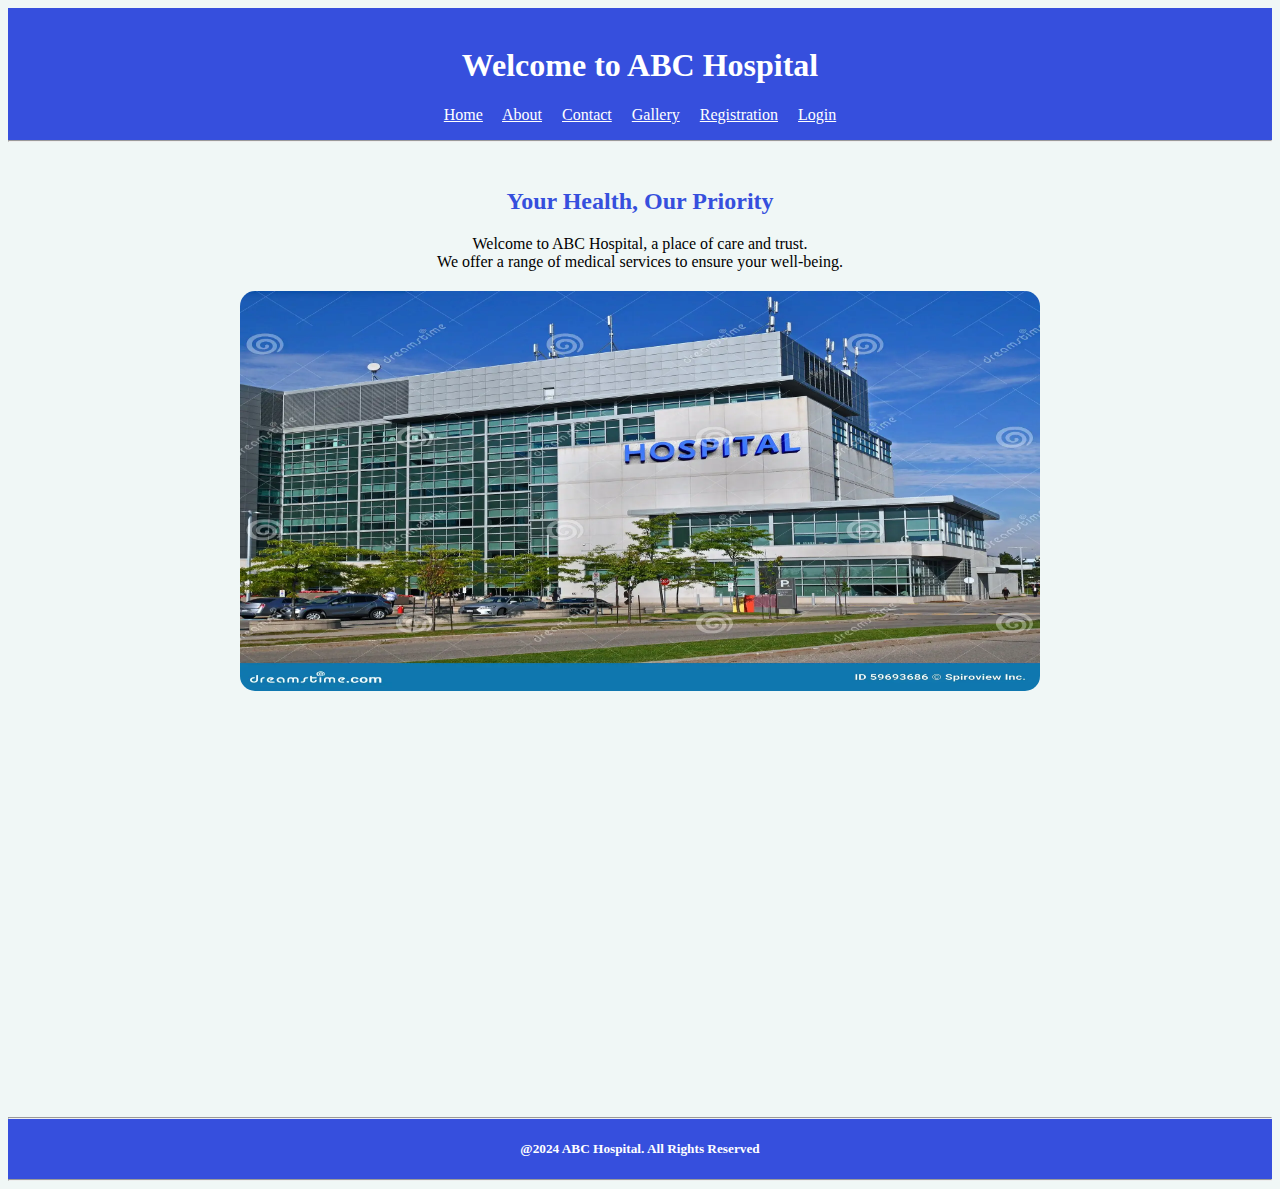
<file: index.html>
<!DOCTYPE html>
<html lang="en">

<head>
    <meta name="viewport" content="width=device-width, initial-scale=1.0">
    <title>Homepage</title>
    <link rel="stylesheet" href="style.css">
</head>

<body>
    <header class="class1">
        <br><center>
        <h1><strong>Welcome to ABC Hospital</strong></h1>
        <p>
            <a href="#">Home</a>&nbsp;&nbsp;&nbsp;&nbsp;
            <a href="about.html">About</a>&nbsp;&nbsp;&nbsp;&nbsp;
            <a href="contact.html">Contact</a>&nbsp;&nbsp;&nbsp;&nbsp;
            <a href="gallery.html">Gallery</a>&nbsp;&nbsp;&nbsp;&nbsp;
            <a href="registration.html">Registration</a>&nbsp;&nbsp;&nbsp;&nbsp;
            <a href="login.html">Login</a></center>
        </p>
        <hr>
    </header>
    <br>
    <h2 align="center">Your Health, Our Priority</h2>
    <p align="center">Welcome to ABC Hospital, a place of care and trust.<br> We offer a range of medical services to ensure your well-being.
       <br> <img src="images/hospital.jpg" alt="ABC Hospital" title="ABC Hospital" height="400" width="800">
    </p>
    <br>    <br>    <br>    <br>    <br>    <br>    <br>    <br>    
    <br>
    <br>
    <br>
    <br>
    <br>
    <br>
    <br>
    <br>
    <br>
    <br>
    <br>
    <br>
    <br>
    








    <footer class="class1">
        <hr>
        <h5><center>@2024 ABC Hospital. All Rights Reserved</center></h5>
        <hr>
    </footer>
</body>

</html>
</file>
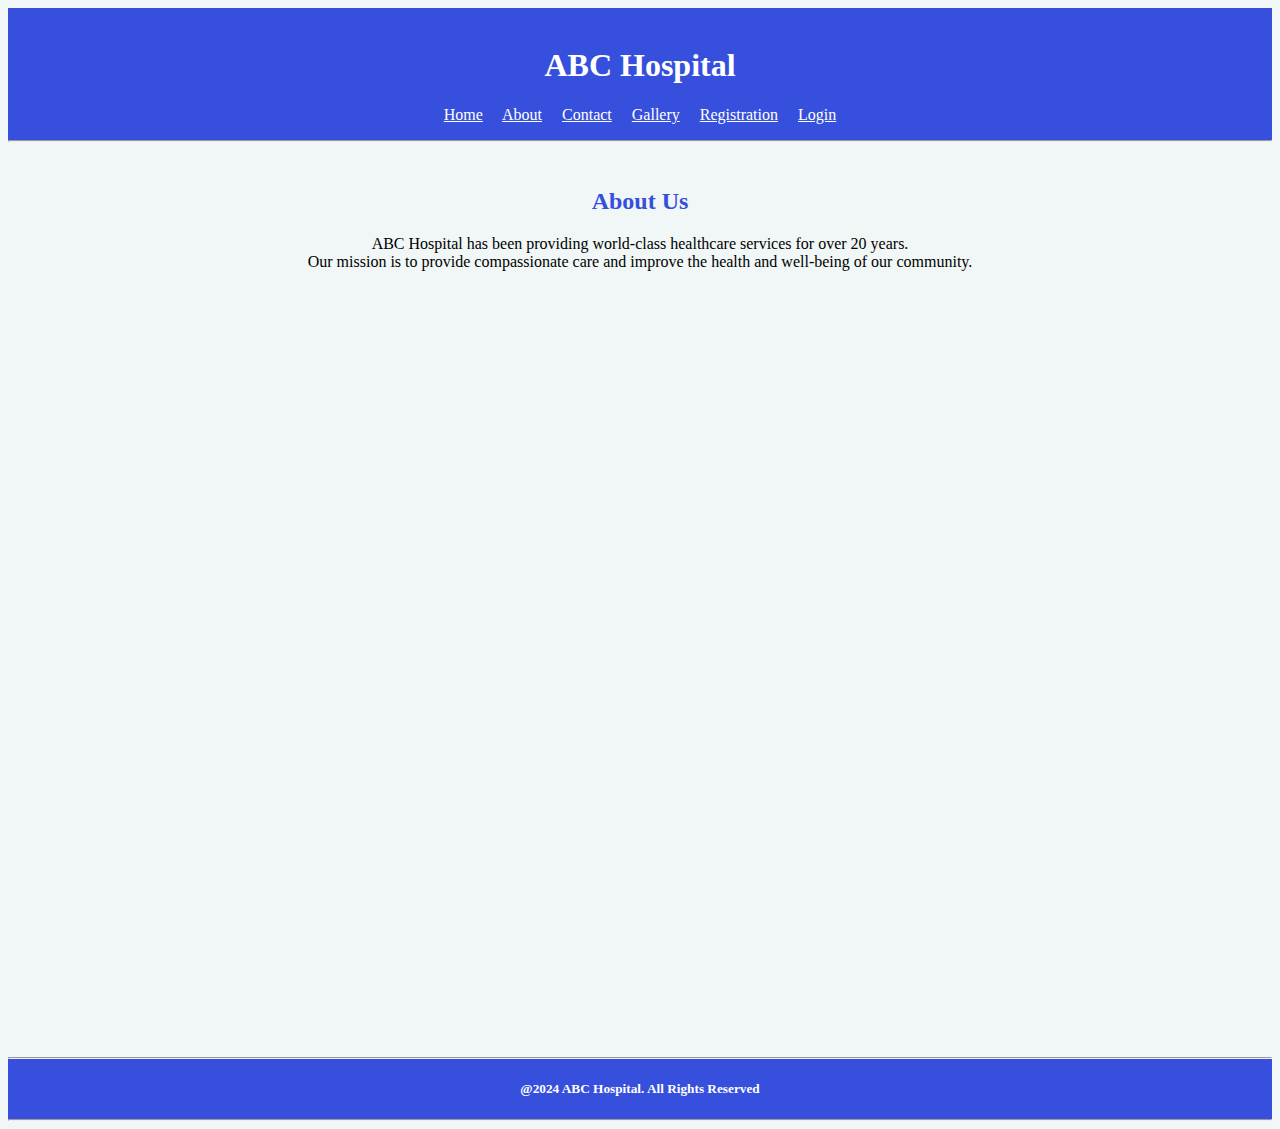
<file: about.html>
<!DOCTYPE html>
<html lang="en">

<head>
    <meta name="viewport" content="width=device-width, initial-scale=1.0">
    <title>About Us</title>
    <link rel="stylesheet" href="style.css">
</head>

<body>
    <header class="class1">
        <br><center>
        <h1>ABC Hospital</h1>
        <p>
            <a href="index.html">Home</a>&nbsp;&nbsp;&nbsp;&nbsp;
            <a href="#">About</a>&nbsp;&nbsp;&nbsp;&nbsp;
            <a href="contact.html">Contact</a>&nbsp;&nbsp;&nbsp;&nbsp;
            <a href="gallery.html">Gallery</a>&nbsp;&nbsp;&nbsp;&nbsp;
            <a href="registration.html">Registration</a>&nbsp;&nbsp;&nbsp;&nbsp;
            <a href="login.html">Login</a>
        </p></center>
        <hr>
    </header>
    <br>
    <h2 align="center">About Us</h2>
    <p id="para" align="center">ABC Hospital has been providing world-class healthcare services for over 20 years. <br>Our mission is to provide compassionate care and improve the health and well-being of our community.</p>
    <br><br><br><br><br><br><br><br><br><br><br><br><br><br><br><br><br><br><br><br><br>
    <footer class="class1">
        <hr>
        <h5><center>@2024 ABC Hospital. All Rights Reserved</center></h5>
        <hr>
    </footer>
</body>

</html>
</file>
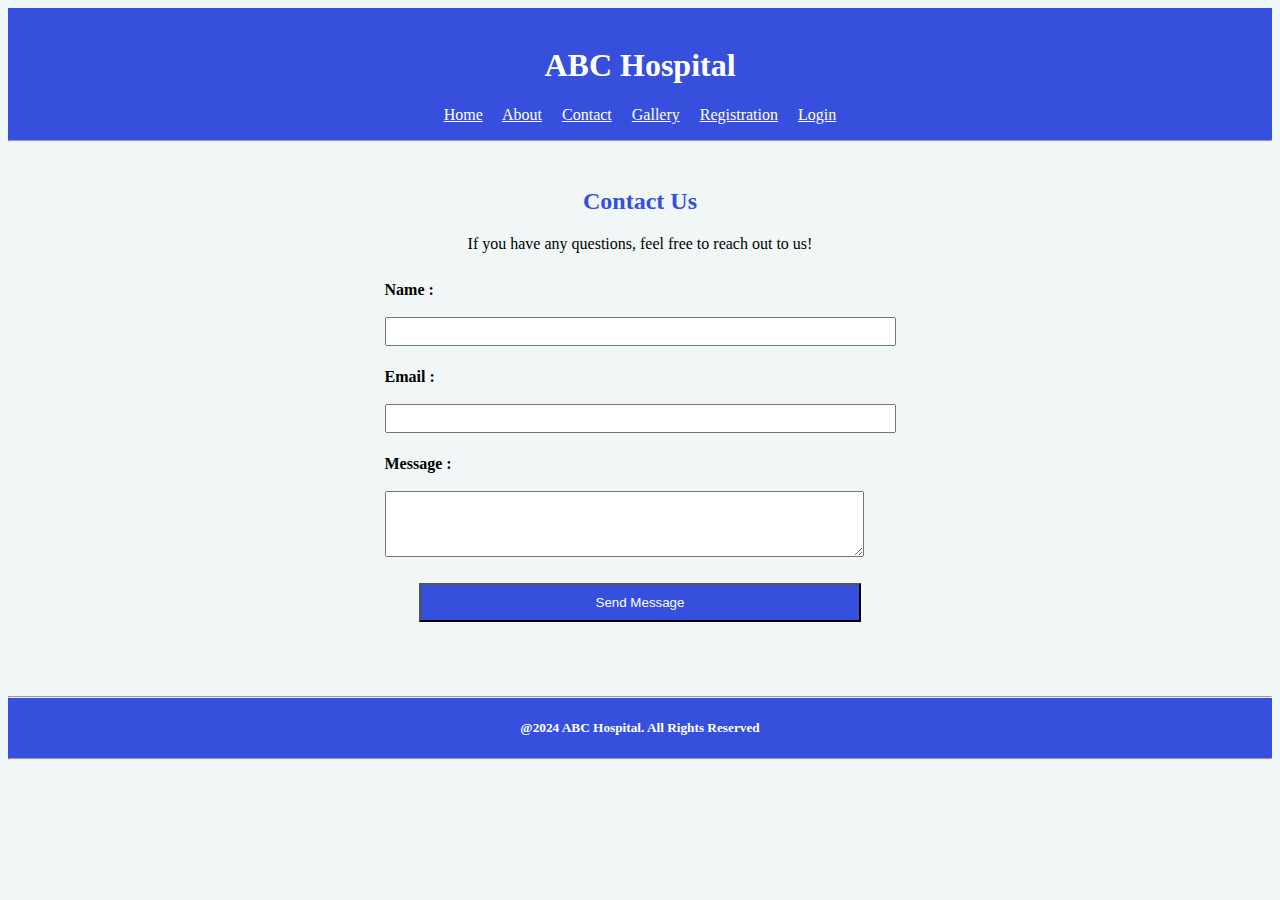
<file: contact.html>
<!DOCTYPE html>
<html lang="en">

<head>
    <meta name="viewport" content="width=device-width, initial-scale=1.0">
    <title>Contact Us</title>
    <link rel="stylesheet" href="style.css">
</head>

<body>
    <header class="class1">
        <br><center>
        <h1><strong>ABC Hospital</strong></h1>
        <p>
            <a href="index.html">Home</a>&nbsp;&nbsp;&nbsp;&nbsp;
            <a href="about.html">About</a>&nbsp;&nbsp;&nbsp;&nbsp;
            <a href="#">Contact</a>&nbsp;&nbsp;&nbsp;&nbsp;
            <a href="gallery.html">Gallery</a>&nbsp;&nbsp;&nbsp;&nbsp;
            <a href="registration.html">Registration</a>&nbsp;&nbsp;&nbsp;&nbsp;
            <a href="login.html">Login</a></center>
        </p>
        <hr>
    </header>
    <br>
    <h2 align="center">Contact Us</h2>
    <p align="center">If you have any questions, feel free to reach out to us!</p>
    <form name="contact" method="POST">
        <table align="center" cellpadding="10px">
            <tr>
                <td><label for="name"><b>Name :</b></label><br><br>
                    <input type="text" name="name" id="name" size="60" required>
                </td>
            </tr>
            <tr>
                <td>
                    <label for="mail"><b>Email :</b></label><br><br>
                    <input type="email" name="mail" id="mail" size="60" required>
                </td>
            </tr>
            <tr>
                <td>
                    <label for="message"><b>Message :</b></label><br><br>
                    <textarea name="message" id="message" rows="4" cols="57s"></textarea>
                </td>
            </tr>
            <tr>
                <td align="center"><input class="button" id="messagee" type="submit" value="Send Message"></td>
            </tr>
        </table>
    </form><br><br><br>
    <footer class="class1">
        <hr>
        <h5><center>@2024 ABC Hospital. All Rights Reserved</center></h5>
        <hr>
    </footer>   
</body>

</html>
</file>
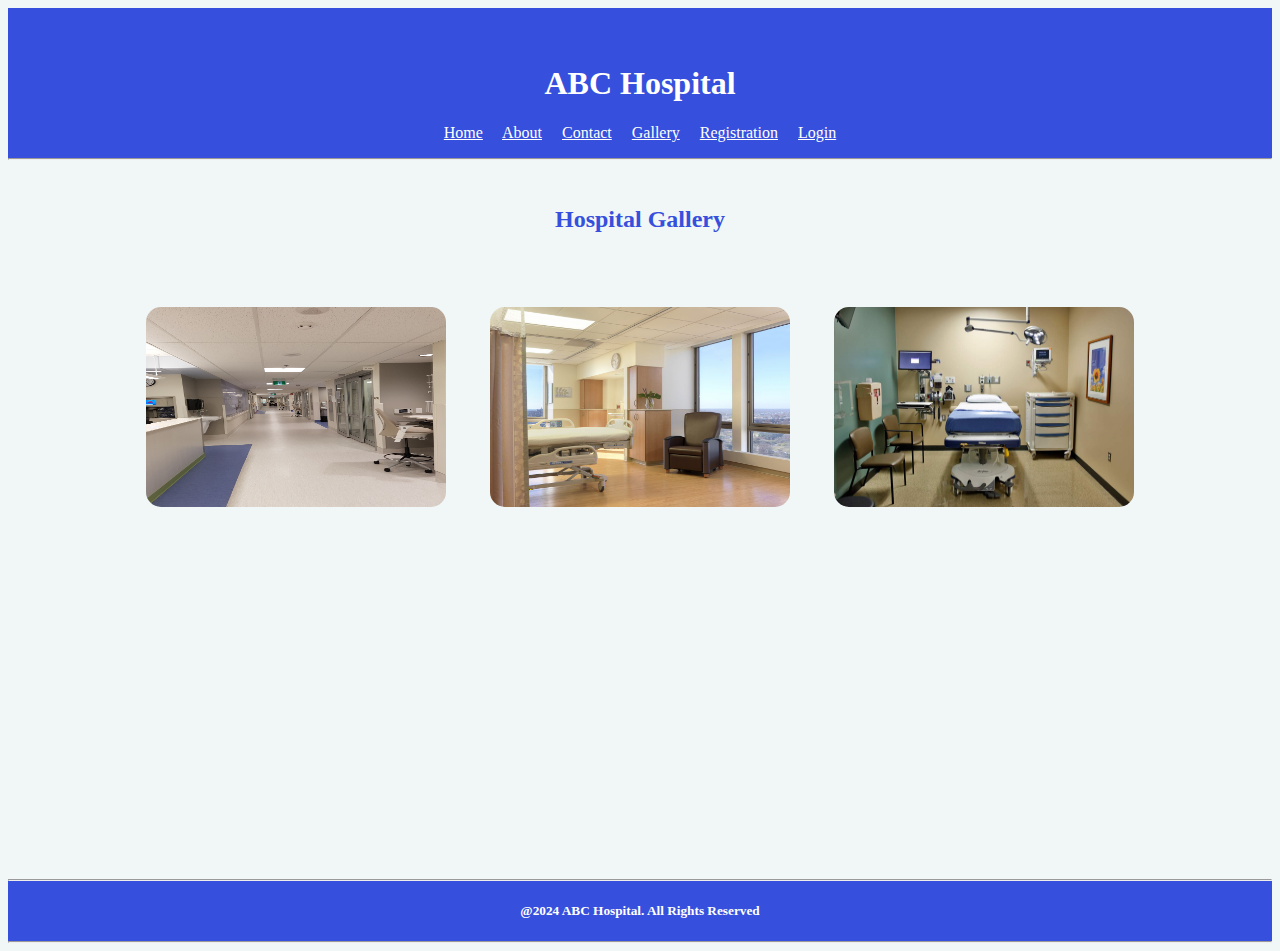
<file: gallery.html>
<!DOCTYPE html>
<html lang="en">

<head>
    <meta name="viewport" content="width=device-width, initial-scale=1.0">
    <title>Gallery</title>
    <link rel="stylesheet" href="style.css">
</head>

<body>
    <header class="class1">
        <br><br><center>
        <h1><strong>ABC Hospital</strong></h1>
        <p>
            <a href="index.html">Home</a>&nbsp;&nbsp;&nbsp;&nbsp;
            <a href="about.html">About</a>&nbsp;&nbsp;&nbsp;&nbsp;
            <a href="contact.html">Contact</a>&nbsp;&nbsp;&nbsp;&nbsp;
            <a href="#">Gallery</a>&nbsp;&nbsp;&nbsp;&nbsp;
            <a href="registration.html">Registration</a>&nbsp;&nbsp;&nbsp;&nbsp;
            <a href="login.html">Login</a></center>
        </p>
        <hr>
    </header>
    <br>
    <h2 align="center">Hospital Gallery</h2><br>
    <p align="center">
        <a href=""><img src="images/gallery2.jpg" alt="gallery1 image" height="200" width="300"></a>
        <a href=""><img src="images/gallery1.jpg" alt="gallery1 image" height="200" width="300"></a>
        <a href=""><img src="images/gallery3.jpg" alt="gallery1 image" height="200" width="300"></a>
    </p>
    <br><br><br><br><br><br>    <br><br><br><br><br><br>
    <br><br><br><br><br><br>

    <footer class="class1">
        <hr>
        <h5><center>@2024 ABC Hospital. All Rights Reserved</center></h5>
        <hr>
    </footer>
</body>

</html>
</file>
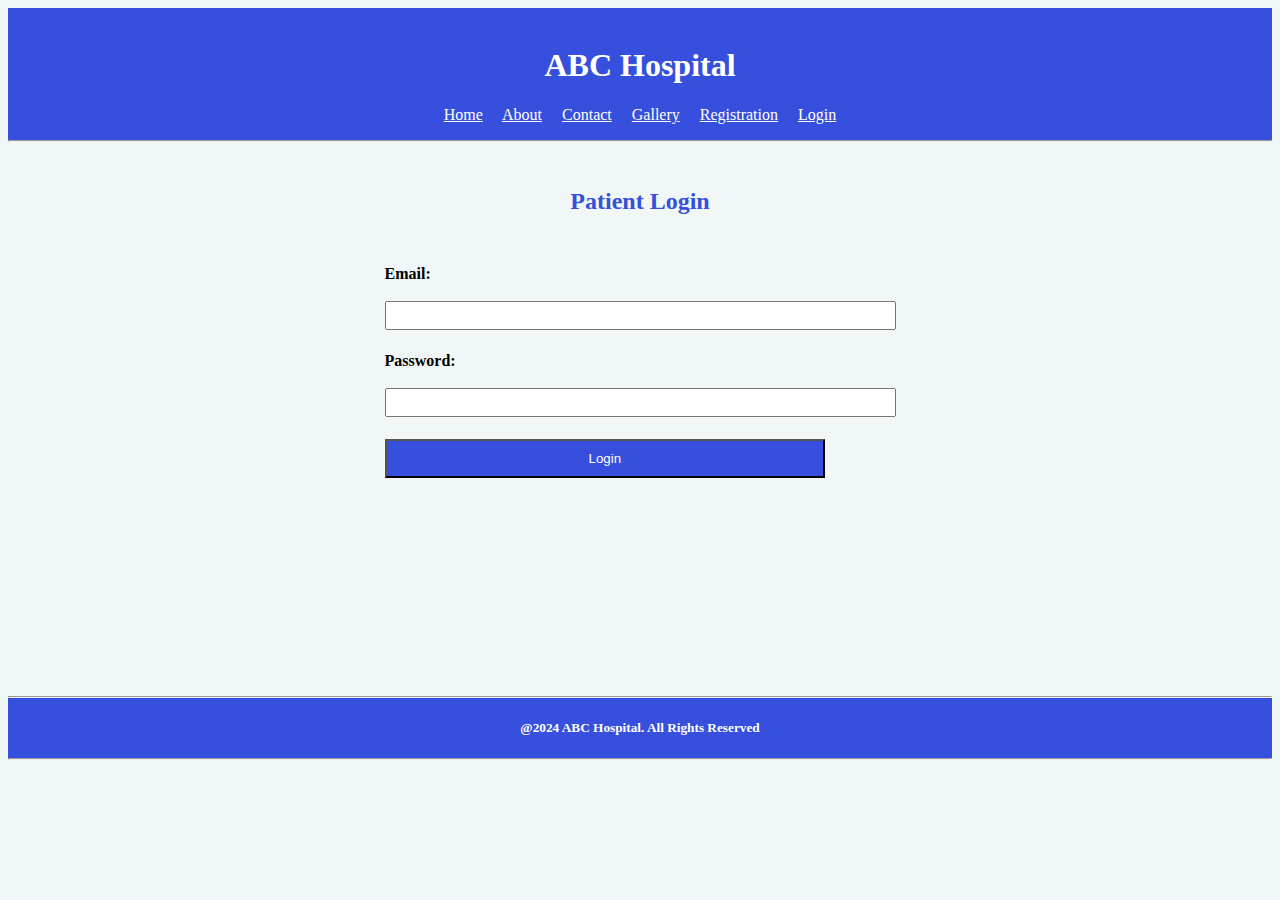
<file: login.html>
<!DOCTYPE html>
<html lang="en">

<head>
    <meta name="viewport" content="width=device-width, initial-scale=1.0">
    <title>Login</title>
    <link rel="stylesheet" href="style.css">
</head>

<body>
    <header class="class1">
        <br><center>
        <h1>ABC Hospital</h1>
        <p>
            <a href="index.html">Home</a>&nbsp;&nbsp;&nbsp;&nbsp;
            <a href="about.html">About</a>&nbsp;&nbsp;&nbsp;&nbsp;
            <a href="contact.html">Contact</a>&nbsp;&nbsp;&nbsp;&nbsp;
            <a href="gallery.html">Gallery</a>&nbsp;&nbsp;&nbsp;&nbsp;
            <a href="registration.html">Registration</a>&nbsp;&nbsp;&nbsp;&nbsp;
            <a href="#">Login</a></center>
        </p>
        <hr>
    </header>
    <br>
    <h2 align="center">Patient Login</h2>
    <br>
    <form name="login" method="POST">
        <table align="center" cellpadding="10px">
            <tr>
                <td>
                    <label for="mail"><b>Email:</b></label><br><br>
                    <input type="email" name="mail" id="mail" size="60" required>
                </td>
            </tr>
            <tr>
                <td>
                    <label for="pass"><b>Password:</b></label><br><br>
                    <input type="password" name="pass" id="pass" size="60" required>
                </td>
            </tr>
            <tr>
                <td>
                    <input class="button" id="login" type="submit" value="Login">
                </td>
            </tr>
        </table>
    </form>
    <br><br><br><br><br><br><br><br><br><br><br>
    <footer class="class1">
        <hr>
        <h5><center>@2024 ABC Hospital. All Rights Reserved</center></h5>
        <hr>
    </footer>
</body>

</html>
</file>
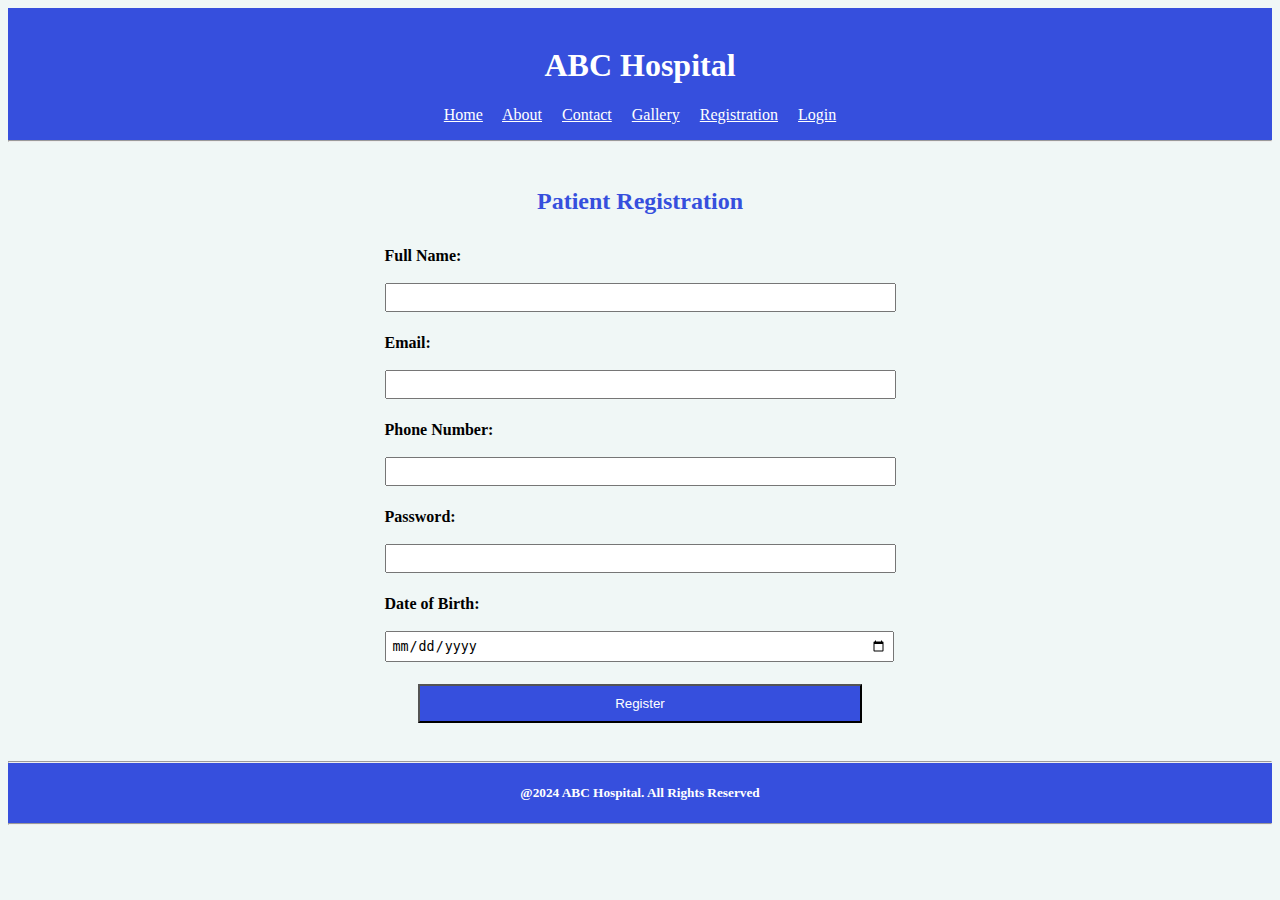
<file: registration.html>
<!DOCTYPE html>
<html lang="en">

<head>
    <meta name="viewport" content="width=device-width, initial-scale=1.0">
    <title>Registration</title>
    <link rel="stylesheet" href="style.css">
</head>

<body>
    <header class="class1">
        <br><center>
        <h1>ABC Hospital</h1>
        <p>
            <a href="index.html">Home</a>&nbsp;&nbsp;&nbsp;&nbsp;
            <a href="about.html">About</a>&nbsp;&nbsp;&nbsp;&nbsp;
            <a href="contact.html">Contact</a>&nbsp;&nbsp;&nbsp;&nbsp;
            <a href="gallery.html">Gallery</a>&nbsp;&nbsp;&nbsp;&nbsp;
            <a href="#">Registration</a>&nbsp;&nbsp;&nbsp;&nbsp;
            <a href="login.html">Login</a></center>
        </p>
        <hr>
    </header>
    <br>
    <h2 align="center">Patient Registration</h2>
    <form name="registration" method="POST">
        <table align="center" cellpadding="10px">
            <tr>
                <td>
                    <label for="name"><b>Full Name:</b></label><br><br>
                    <input type="text" name="name" id="name" size="60" required>
                </td>
            </tr>
            <tr>
                <td>
                    <label for="mail"><b>Email:</b></label><br><br>
                    <input type="email" name="mail" id="mail" size="60" required>
                </td>
            </tr>
            <tr>
                <td>
                    <label for="phone"><b>Phone Number:</b></label><br><br>
                    <input type="tel" name="phone" id="phone" size="60" required>
                </td>
            </tr>
            <tr>
                <td>
                    <label for="pass"><b>Password:</b></label><br><br>
                    <input type="password" name="pass" id="pass" size="60" required>
                </td>
            </tr>
            <tr>
                <td>
                    <label for="dob"><b>Date of Birth:</b></label><br><br>
                    <input style="width: 97%;" type="date" name="dob" id="dob">
                </td>
            </tr>
            <tr>
                <td align="center">
                    <input class="button" id="register" type="submit" value="Register">
                </td>
            </tr>
        </table>
    </form>
    <br>
    <footer class="class1">
        <hr>
        <h5><center>@2024 ABC Hospital. All Rights Reserved</center></h5>
        <hr>
    </footer>
</body>

</html>
</file>
<file: style.css>
body{
    background-color: #f0f7f6;
}

.class1{
    background-color: #364fdd;
    color: white;
    text-align: center;
}

a{
    color: white;
    text-align: center;
}

h2{
    color: #364fdd;
}

img{
    margin: 20px;
    border-radius: 15px;
}

#para{
    margin-bottom: 400px;
}

input{
    padding: 5px;
}


.button{
    background-color: #364fdd;
    color: white;
}

#messagee{
    padding: 10px 175px 10px 175px;
}


#register{
    padding: 10px 195px 10px 195px;
}

#login{
    padding: 10px 202px 10px 202px;
}
</file>
